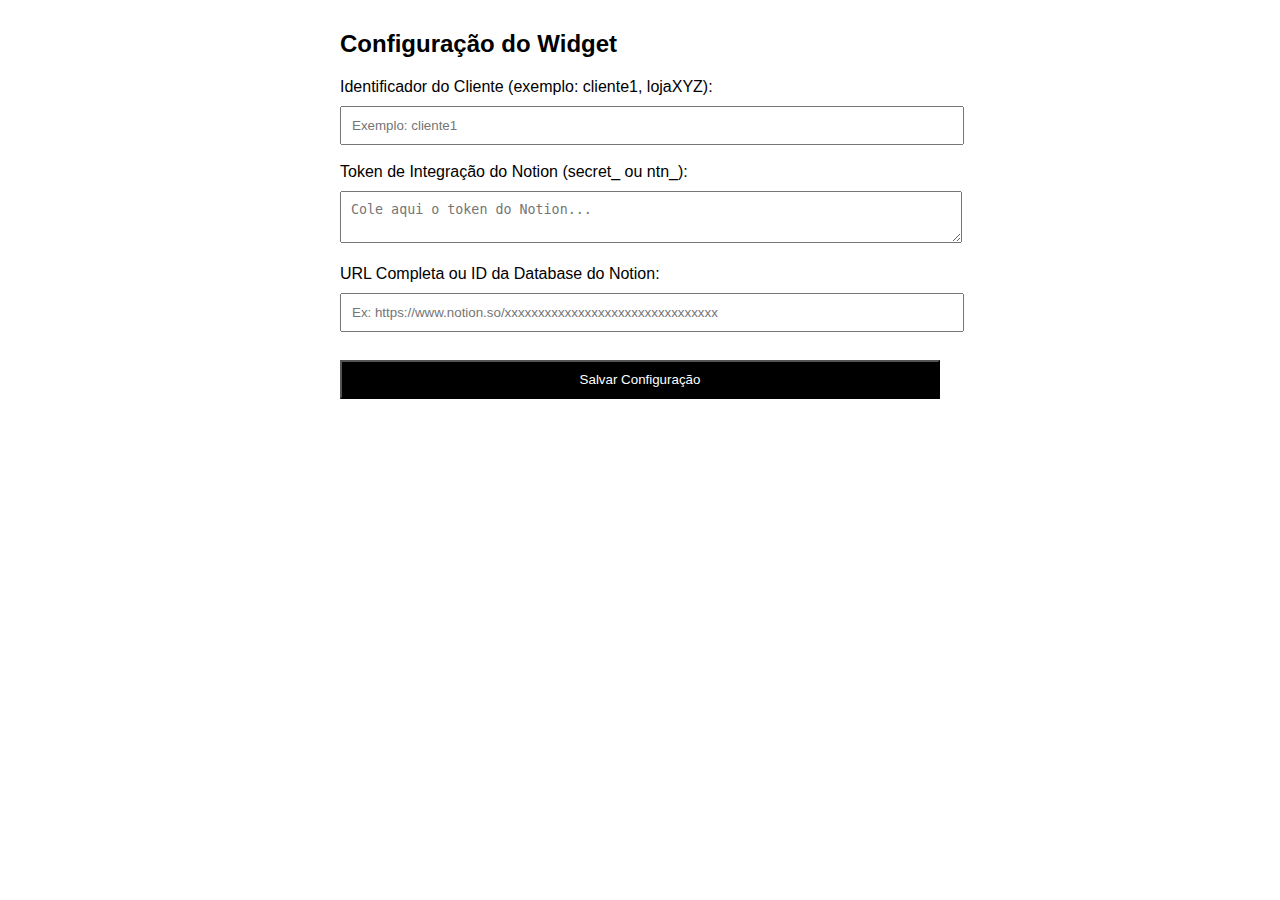
<file: form.html>
<!DOCTYPE html>
<html lang="pt-BR">
<head>
  <meta charset="UTF-8" />
  <title>Configuração do Widget</title>
  <style>
    body { font-family: Arial; max-width: 600px; margin: 30px auto; }
    input, textarea, button { width: 100%; padding: 10px; margin-top: 10px; }
    button { background-color: black; color: white; cursor: pointer; }
  </style>
</head>
<body>
  <h2>Configuração do Widget</h2>
  <form method="POST" action="https://notion-feed-backend2.onrender.com/save-config">
    <label>Identificador do Cliente (exemplo: cliente1, lojaXYZ):</label><br>
    <input type="text" name="clientId" required placeholder="Exemplo: cliente1"><br><br>

    <label>Token de Integração do Notion (secret_ ou ntn_):</label><br>
    <textarea name="token" required placeholder="Cole aqui o token do Notion..."></textarea><br><br>

    <label>URL Completa ou ID da Database do Notion:</label><br>
    <input type="text" name="databaseId" required placeholder="Ex: https://www.notion.so/xxxxxxxxxxxxxxxxxxxxxxxxxxxxxxxx"><br><br>

    <button type="submit">Salvar Configuração</button>
  </form>
</body>
</html>
</file>
